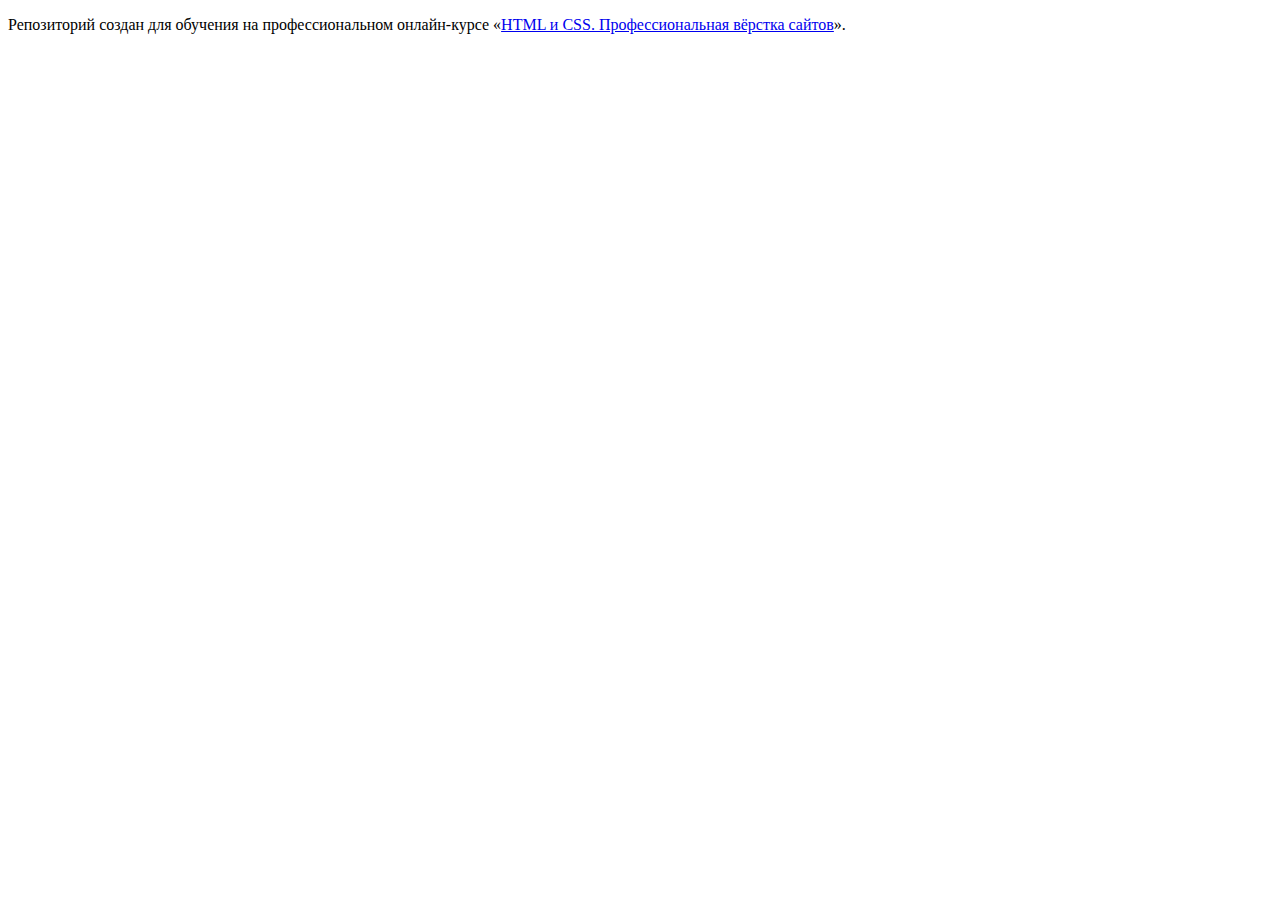
<file: master/index.html>
<!DOCTYPE html>
<html lang="ru">
  <head>
    <meta charset="utf-8">
    <title>HTML Academy: Девайс</title>
    <base href="https://htmlacademy-htmlcss.github.io/1261233-device-35/master/">
</head>
  <body>

    <p>Репозиторий создан для обучения на профессиональном онлайн‑курсе «<a href="https://htmlacademy.ru/intensive/htmlcss">HTML и CSS. Профессиональная вёрстка сайтов</a>».</p>

  </body>
</html>
</file>
